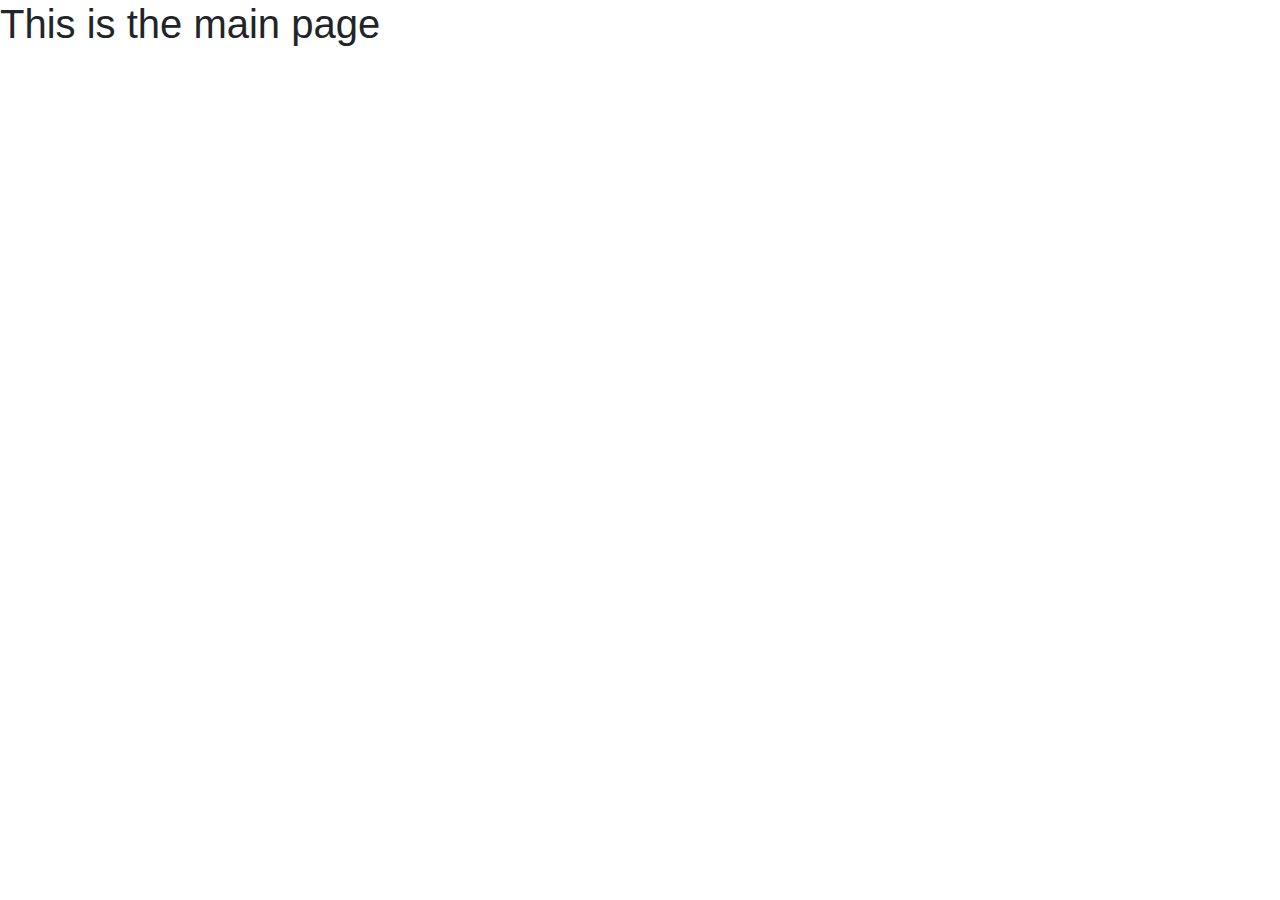
<file: index.html>
<!doctype html>
<html lang="en">
  <head>
    <title>Title</title>
    <!-- Required meta tags -->
    <meta charset="utf-8">
    <meta name="viewport" content="width=device-width, initial-scale=1, shrink-to-fit=no">

    <!-- Bootstrap CSS -->
    <link rel="stylesheet" href="https://stackpath.bootstrapcdn.com/bootstrap/4.3.1/css/bootstrap.min.css" integrity="sha384-ggOyR0iXCbMQv3Xipma34MD+dH/1fQ784/j6cY/iJTQUOhcWr7x9JvoRxT2MZw1T" crossorigin="anonymous">
  </head>
  <body>
      
    
    <h1>This is the main page</h1>
    <!-- Optional JavaScript -->
    <!-- jQuery first, then Popper.js, then Bootstrap JS -->
    <script src="https://code.jquery.com/jquery-3.3.1.slim.min.js" integrity="sha384-q8i/X+965DzO0rT7abK41JStQIAqVgRVzpbzo5smXKp4YfRvH+8abtTE1Pi6jizo" crossorigin="anonymous"></script>
    <script src="https://cdnjs.cloudflare.com/ajax/libs/popper.js/1.14.7/umd/popper.min.js" integrity="sha384-UO2eT0CpHqdSJQ6hJty5KVphtPhzWj9WO1clHTMGa3JDZwrnQq4sF86dIHNDz0W1" crossorigin="anonymous"></script>
    <script src="https://stackpath.bootstrapcdn.com/bootstrap/4.3.1/js/bootstrap.min.js" integrity="sha384-JjSmVgyd0p3pXB1rRibZUAYoIIy6OrQ6VrjIEaFf/nJGzIxFDsf4x0xIM+B07jRM" crossorigin="anonymous"></script>
  </body>
</html>
</file>
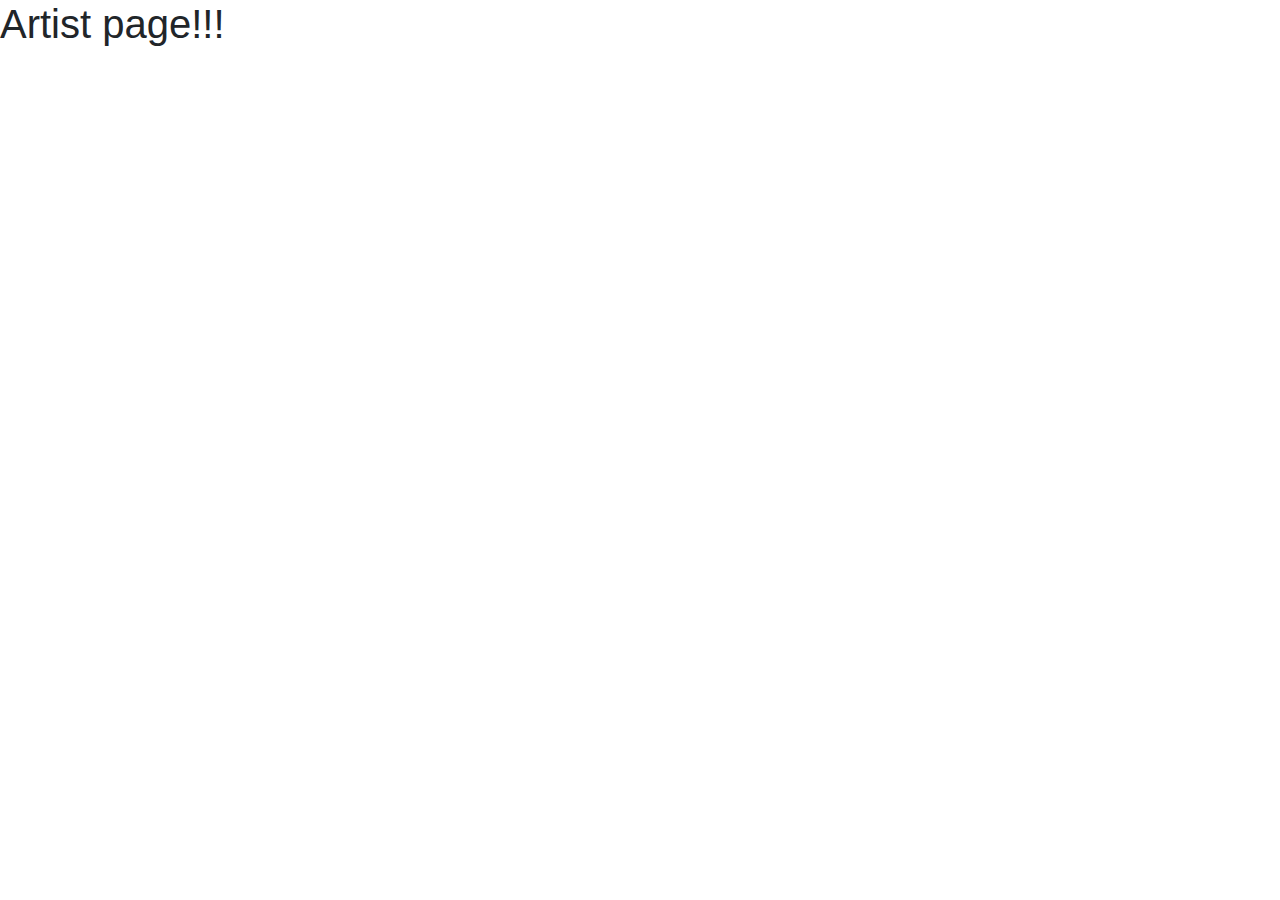
<file: artist.html>
<!doctype html>
<html lang="en">
  <head>
    <title>Title</title>
    <!-- Required meta tags -->
    <meta charset="utf-8">
    <meta name="viewport" content="width=device-width, initial-scale=1, shrink-to-fit=no">

    <!-- Bootstrap CSS -->
    <link rel="stylesheet" href="https://stackpath.bootstrapcdn.com/bootstrap/4.3.1/css/bootstrap.min.css" integrity="sha384-ggOyR0iXCbMQv3Xipma34MD+dH/1fQ784/j6cY/iJTQUOhcWr7x9JvoRxT2MZw1T" crossorigin="anonymous">
  </head>
  <body>
      
   <h1> Artist page!!! </h1>
    <script src="https://code.jquery.com/jquery-3.3.1.slim.min.js" integrity="sha384-q8i/X+965DzO0rT7abK41JStQIAqVgRVzpbzo5smXKp4YfRvH+8abtTE1Pi6jizo" crossorigin="anonymous"></script>
    <script src="https://cdnjs.cloudflare.com/ajax/libs/popper.js/1.14.7/umd/popper.min.js" integrity="sha384-UO2eT0CpHqdSJQ6hJty5KVphtPhzWj9WO1clHTMGa3JDZwrnQq4sF86dIHNDz0W1" crossorigin="anonymous"></script>
    <script src="https://stackpath.bootstrapcdn.com/bootstrap/4.3.1/js/bootstrap.min.js" integrity="sha384-JjSmVgyd0p3pXB1rRibZUAYoIIy6OrQ6VrjIEaFf/nJGzIxFDsf4x0xIM+B07jRM" crossorigin="anonymous"></script>
  </body>
</html>
</file>
